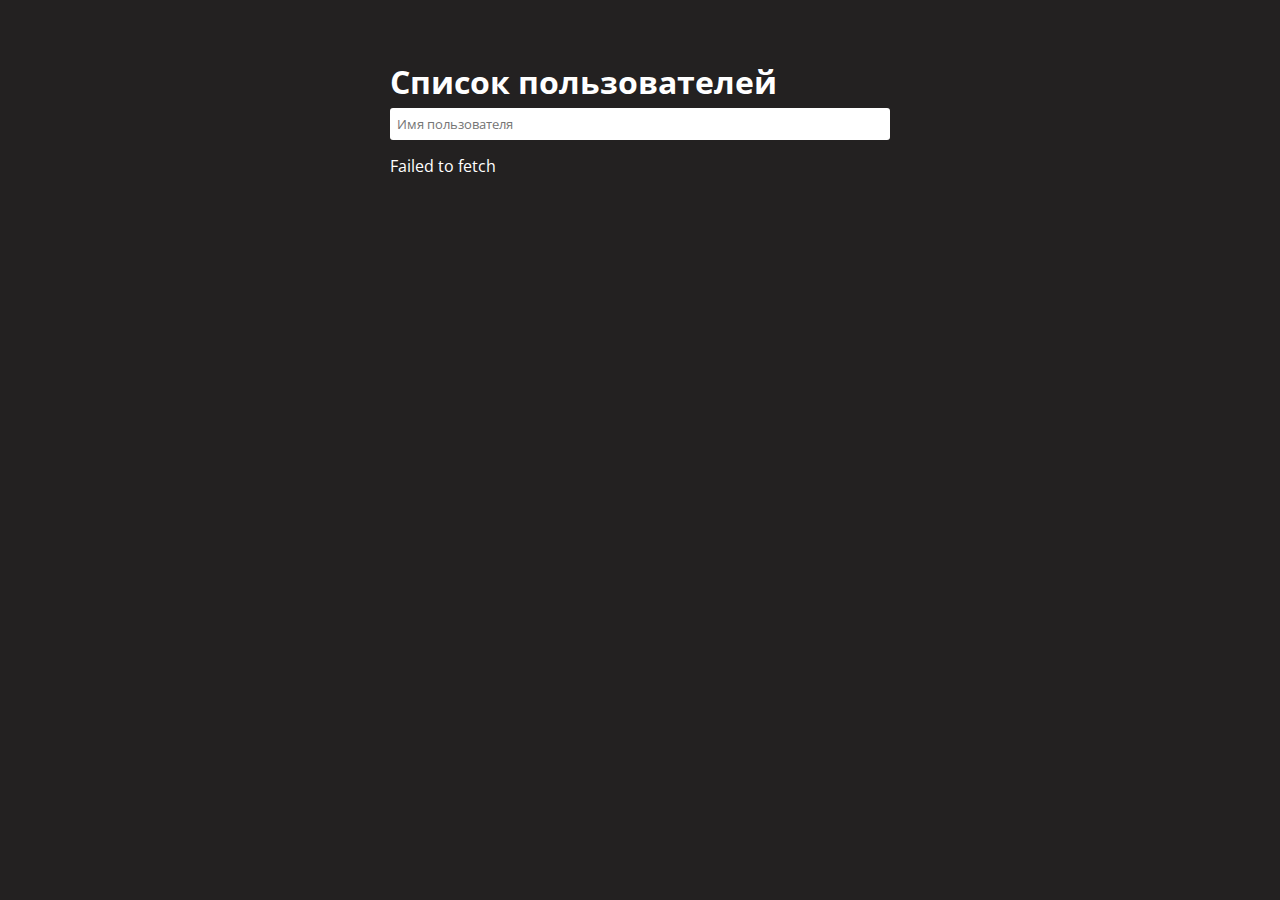
<file: 04/index.html>
<!DOCTYPE html>
<html lang="ru">
<head>
    <meta charset="UTF-8">
    <meta name="viewport" content="width=device-width, initial-scale=1.0">
    <title>04</title>

    <link rel="stylesheet" href="css/view.css">


    <!-- fonts -->
    <link rel="preconnect" href="https://fonts.googleapis.com">
    <link rel="preconnect" href="https://fonts.gstatic.com" crossorigin>
    <link href="https://fonts.googleapis.com/css2?family=Open+Sans:ital,wght@1,300&display=swap" rel="stylesheet">

</head>
<body>

    <div class="main">
        <div class="container">
            <div class="content">
                <h1 class="title">Список пользователей</h1>
                <input id="filter" class="input" type="text" placeholder="Имя пользователя">
                <ul class="list-group"></ul>
            </div>


        </div>
    </div>
    <script src="app.js"></script>
</body>
</html>
</file>
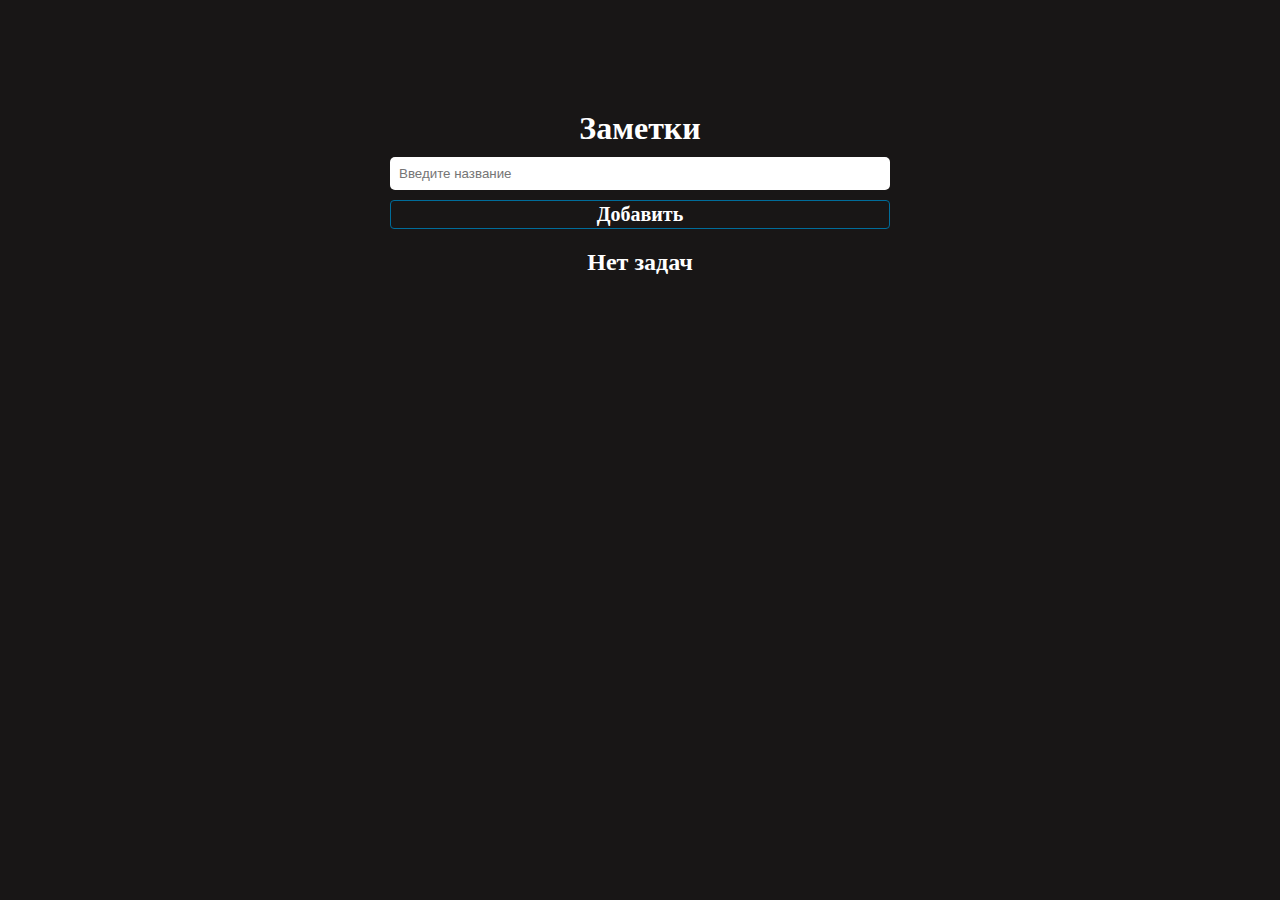
<file: 02/index2.html>
<!DOCTYPE html>
<html lang="ru">
<head>
    <meta charset="UTF-8">
    <meta name="viewport" content="width=device-width, initial-scale=1.0">
    <link rel="stylesheet" href="view2.css">
    <title>Document</title>
</head>
<body>
    <div class="main">
        <div class="container">
            <div class="wrapper">
                <h1 class="title">Заметки</h1>
                <div class="input-content">
                    <input class="inpt" id="input" type="text" placeholder="Введите название">
                </div>
                <a id="add" class="primary-btn calculate" href="#">Добавить</a>

                <ul id="task-field" class="task-field">
                    <!-- <li class="taks-item">
                        <p id="task-description" class="task-text">wqeqeq</p>
                        <div class="btns">
                            <a id="done" class="primary-btn done" href="#">+</a>
                            <a id="delete" class="primary-btn delete" href="#">-</a>
                        </div>
                    </li> -->
                </ul>

            </div>
        </div>
    </div>
    <script src="app2.js"></script>
</body>
</html>
</file>
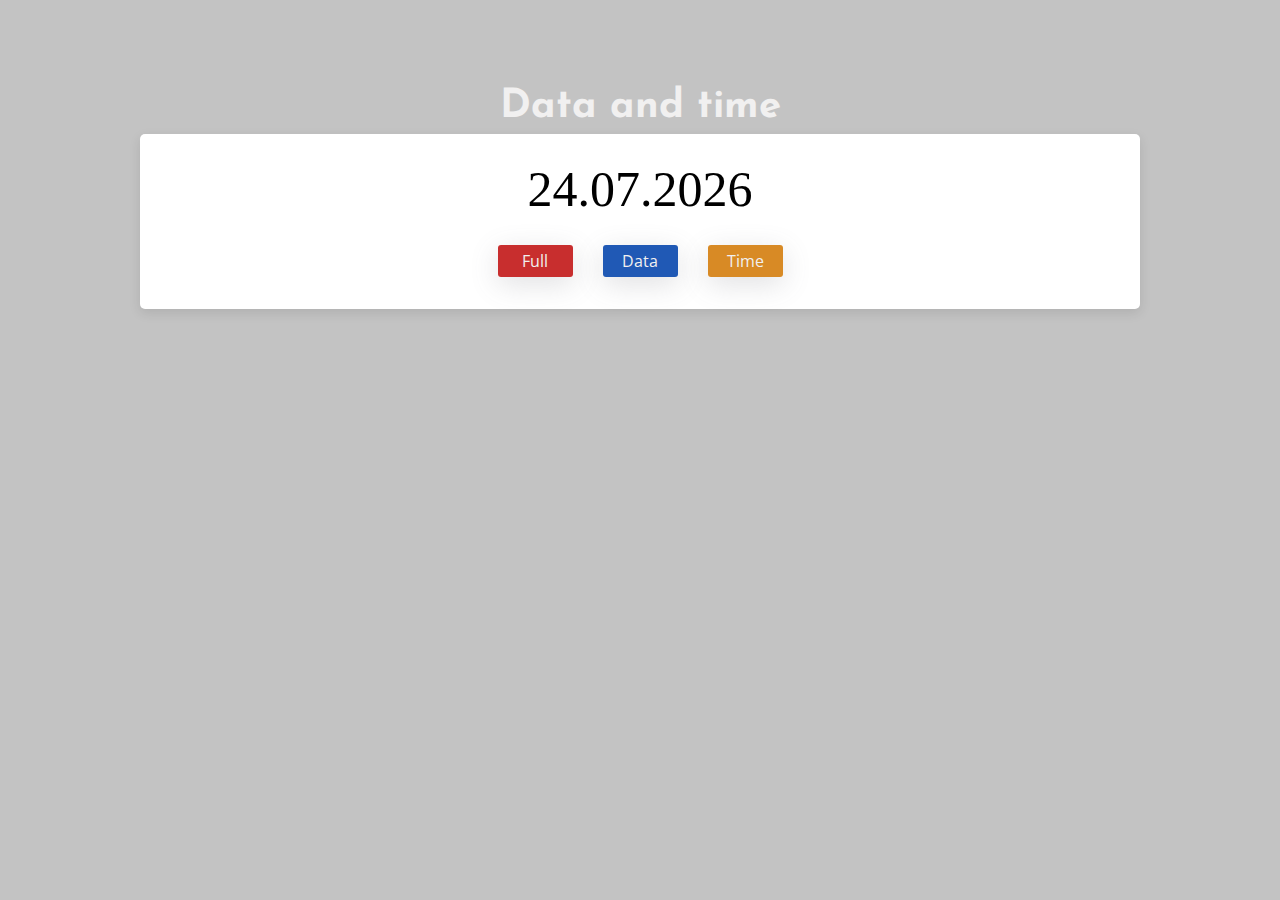
<file: 03/time.html>
<!DOCTYPE html>
<html lang="ru">
<head>
    <meta charset="UTF-8">
    <meta name="viewport" content="width=device-width, initial-scale=1.0">
    <title>Time</title>
    <link rel="stylesheet" href="css/time.css">

    <!-- fonts -->
    <link rel="preconnect" href="https://fonts.googleapis.com">
    <link rel="preconnect" href="https://fonts.gstatic.com" crossorigin>
    <link href="https://fonts.googleapis.com/css2?family=Josefin+Sans:wght@100&family=Open+Sans:ital,wght@1,300&family=Tinos&display=swap" rel="stylesheet">

    <link rel="preconnect" href="https://fonts.googleapis.com">
    <link rel="preconnect" href="https://fonts.gstatic.com" crossorigin>
    <link href="https://fonts.googleapis.com/css2?family=Open+Sans:ital,wght@1,300&display=swap" rel="stylesheet">

</head>
<body>


    <div class="main">
        <div class="container">
            <div class="time">
                <h1 class="time-title">Data and time</h1>

                <div class="wrapper">
                    <div class="time_field">
                        <p class="time_field-text"></p>
                    </div>
                    <ul class="time-items">
                        <li class="time-item">
                            <a href="#" id="full" class="time-link primary-btn">Full</a>
                        </li>
                        <li class="time-item">
                            <a href="#" id="data" class="primary-btn">Data</a>
                        </li>
                        <li class="time-item">
                            <a href="#" id="time" class="time-link primary-btn">Time</a>
                        </li>
                    </ul>
                </div>

            </div>
        </div>
    </div>




    <script src="time.js"></script>
</body>
</html>
</file>
<file: 04/css/view.css>
* {
  padding: 0;
  margin: 0;
  box-sizing: border-box;
}

body {
  background: #232121;
}

input {
  border: none;
  display: block;
  outline: none;
  font-family: "Open Sans", sans-serif;
}

ul {
  list-style: none;
}

li {
  text-decoration: none;
}

a, a:hover {
  text-decoration: none;
}

.container {
  margin: 0 auto;
  width: 1000px;
}

.title {
  font-family: "Open Sans", sans-serif;
  color: white;
}

.input {
  padding: 7px;
  border-radius: 3px;
  width: 100%;
}

.content {
  width: 500px;
  display: flex;
  flex-direction: column;
  justify-content: center;
  gap: 5px;
  margin: 60px auto 0 auto;
}

.list-group {
  margin-top: 10px;
}
.list-group-item {
  color: #232121;
  font-family: "Open Sans", sans-serif;
  background: white;
  padding: 10px;
  border-radius: 3px;
  margin-bottom: 2px;
}
.list-group-item:last-child {
  margin-bottom: 0;
}/*# sourceMappingURL=view.css.map */
</file>
<file: 02/view2.css>
* {
    margin: 0;
    padding: 0;
    box-sizing: border-box;
}

body { 
    background: #181616;
}

ul {
    list-style: none;
}

a, a:hover {
    text-decoration: none;
    display: block;
}

.container {
    width: 500px;
    margin: auto;
}

.wrapper {
    margin-top: 100px;
}

.input-content {
    display: flex;
    flex-direction: column;

    max-width: 500px;

    justify-content: center;
    gap: 7px;

}

.inpt {
    padding: 9px;
    background: #ffffff;

    border-radius: 5px;
    border: 0;

    display: block;
}



.primary-btn {
    background: #ffffff;
    padding: 2px;
    width: 30px;
    text-align: center;

    border-radius: 4px;

    font-size: 20px;
    font-weight: bold;
    color: #ffffff;
}



.done {
    background: #1a832c;
}

.done:hover {
    background: #135d1f;
    transition-duration: .2s;


}

.delete {
    background: #c02626;
}

.delete:hover {
    background: #821919;
    transition-duration: .2s;

}



.calculate {
    width: auto;
    background: #181616;
    border: 1px solid #006c9a;

    margin: 10px 0;
}

.calculate:hover {
    background: #000;
    border: 1px solid #055070;
    transition-duration: .2s;

}

.title {
    color: #ffffff;
    text-align: center;
    padding: 10px;
}



.taks-item {
    display: flex;
    justify-content: space-between;
    background: #ffffff;
    padding: 15px;


    
}

.btns {
    display: inherit;
    gap: 5px;
}

.task-text {
    font-size: 20px;
    font-weight: 500;
    
}

.task-field {
    display: flex;
    flex-direction: column;
    gap: 2px;
}

.text-decoration-line-through {
    text-decoration: line-through;
}
</file>
<file: 03/css/time.css>
* {
  padding: 0;
  margin: 0;
  box-sizing: border-box;
}

body {
  background: #c3c3c3;
}

a, a:hover {
  text-decoration: none;
  display: block;
  color: #f1f0f0;
}

ul {
  list-style-type: none;
}

.container {
  margin: 0 auto;
  width: 1000px;
}

.primary-btn {
  width: 75px;
  padding: 5px;
  border-radius: 3px;
  text-align: center;
  background: rgba(255, 255, 255, 0);
  font-family: "Open Sans", sans-serif;
  transition-duration: 0.2s;
  box-shadow: rgba(100, 100, 111, 0.2) 0px 7px 29px 0px;
}
.primary-btn:hover {
  box-shadow: rgb(85, 91, 255) 0px 0px 0px 3px, rgb(31, 193, 27) 0px 0px 0px 6px, rgb(255, 217, 19) 0px 0px 0px 9px, rgb(255, 156, 85) 0px 0px 0px 12px, rgb(255, 85, 85) 0px 0px 0px 15px;
}

#full {
  background: #c82e2e;
}

#data {
  background: #2059b5;
}

#time {
  background: #d88a25;
}

#full:hover {
  background: #701414;
}

#data:hover {
  background: #083378;
}

#time:hover {
  background: #a05f0b;
}

.wrapper {
  background: #ffffff;
  padding: 11px;
  border-radius: 5px;
  box-shadow: rgba(0, 0, 0, 0.1) 0px 4px 12px;
}

.time {
  margin-top: 80px;
}
.time-title {
  font-size: 40px;
  font-weight: 700;
  text-align: center;
  color: #f1f0f0;
  padding: 7px;
  font-family: "Josefin Sans", sans-serif;
}
.time-items {
  display: flex;
  justify-content: center;
  gap: 30px;
  margin-bottom: 21px;
}
.time_field {
  text-align: center;
  padding: 15px;
  margin-bottom: 12px;
}
.time_field-text {
  font-size: 50px;
  font-weight: 500;
}/*# sourceMappingURL=time.css.map */
</file>
